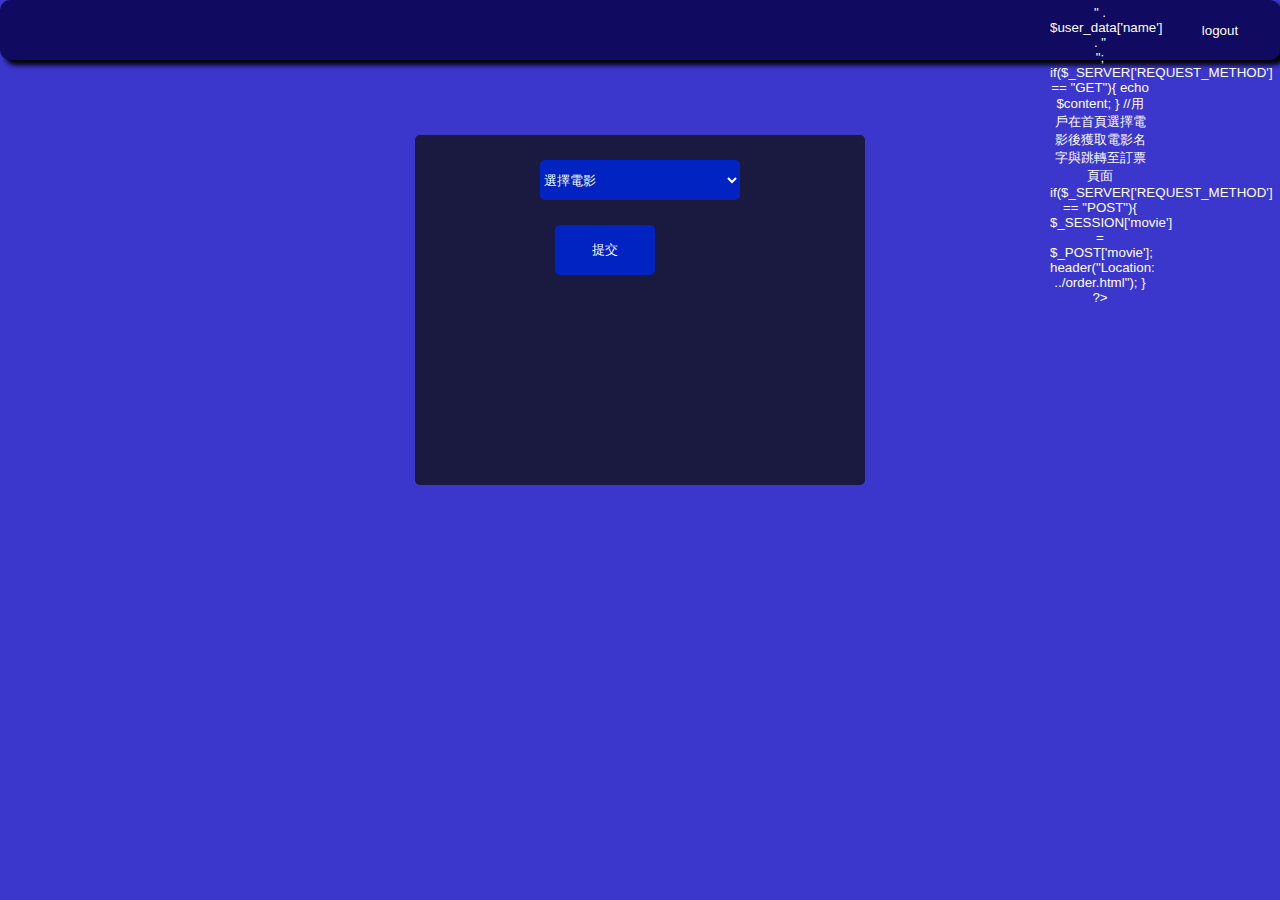
<file: index.html>
<!DOCTYPE html>
<html lang="en">
    <title>home page</title>
    <head>
        <meta charset="UTF-8">
        <style>@import url(index.css);</style>
    </head>
    <body>
        <div class="top">
            <button id="userData"></button>
            <button type="button" onclick="window.location.href='login/logout.php'">logout</button>
        </div>
        <br>
        <div class="wrapper">
            <form action="login/index.php" method="POST">
                <select name="movie">
                    <option value="" disabled selected>選擇電影</option>
                    <option value="a">a</option>
                    <option value="b">b</option>
                    <option value="c">c</option>
                    <option value="d">d</option>
                </select>
                <div>
                    <button type="submit">提交</button>
                </div>
            </form>
        </div>
        <script src="https://code.jquery.com/jquery-3.6.0.min.js"></script>
        <script src="index.js"></script>
    </body>
</html>
</file>
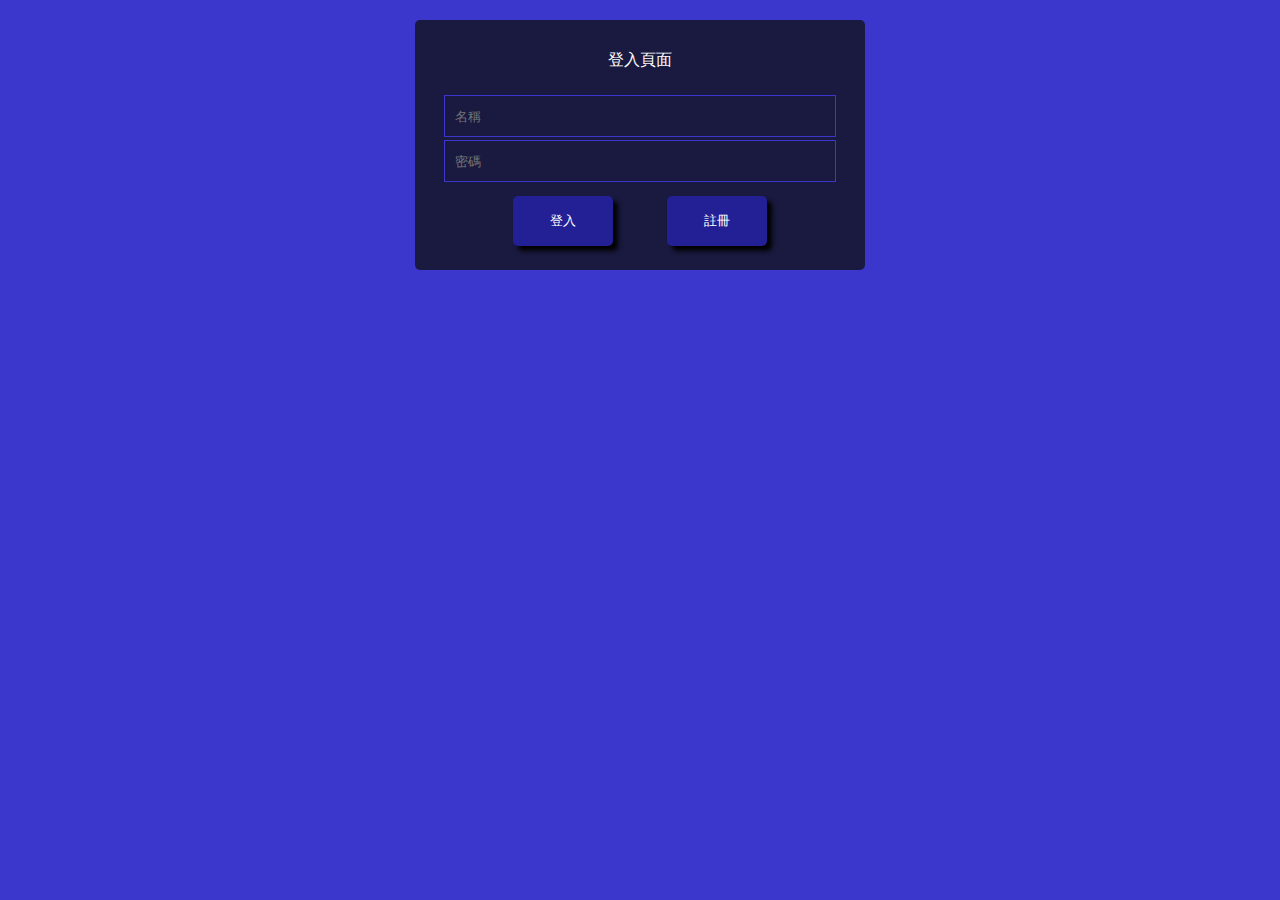
<file: login.html>
<!DOCTYPE html>
<html lang="en">
    <title>login page</title>
    <head>
        <meta charset="UTF-8">
        <style>@import url(login.css);</style>
    </head>
    <body>
        <div class="wrapper">
            <p>登入頁面</p>
            <form class="login" action='login/login.php' method='POST'>
                <input name="name" type="text" placeholder="名稱">
                <input name="password" type="password" placeholder="密碼">
                <div class="button-inner">
                    <button type="submit">登入</button>
                    <button type="button" onclick="window.location.href='register.html'">註冊</button>
                </div>
            </form>
        </div>
    </body>
</html>
</file>
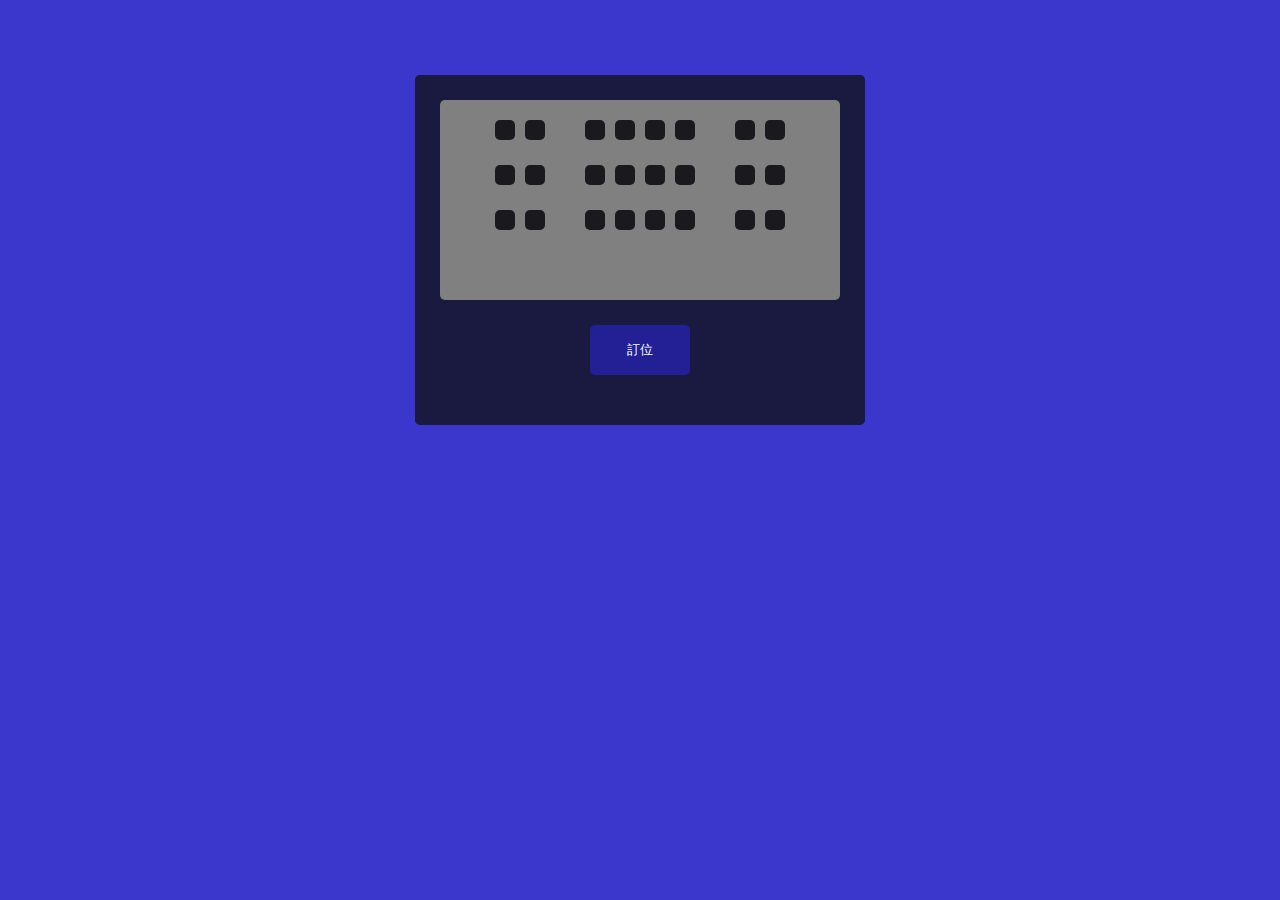
<file: order.html>
<!DOCTYPE html>
<html lang="en">
  <title>order page</title>
  <head>
    <meta charset="UTF-8" />
    <style>
      @import url(order.css);
    </style>
  </head>
  <body>
    <form class="wrapper" id="orderform" action="order/order.php" method="POST"><!--POST到後端表單選擇-->
      <div class="container">
        <div class="row">
          <div class="seat" data-seat="A1"></div>
          <div class="seat" data-seat="A2"></div>
          <div class="empty"></div>
          <div class="seat" data-seat="A3"></div>
          <div class="seat" data-seat="A4"></div>
          <div class="seat" data-seat="A5"></div>
          <div class="seat" data-seat="A6"></div>
          <div class="empty"></div>
          <div class="seat" data-seat="A7"></div>
          <div class="seat" data-seat="A8"></div>
        </div>
        <div class="row">
          <div class="seat" data-seat="B1"></div>
          <div class="seat" data-seat="B2"></div>
          <div class="empty"></div>
          <div class="seat" data-seat="B3"></div>
          <div class="seat" data-seat="B4"></div>
          <div class="seat" data-seat="B5"></div>
          <div class="seat" data-seat="B6"></div>
          <div class="empty"></div>
          <div class="seat" data-seat="B7"></div>
          <div class="seat" data-seat="B8"></div>
        </div>
        <div class="row">
          <div class="seat" data-seat="C1"></div>
          <div class="seat" data-seat="C2"></div>
          <div class="empty"></div>
          <div class="seat" data-seat="C3"></div>
          <div class="seat" data-seat="C4"></div>
          <div class="seat" data-seat="C5"></div>
          <div class="seat" data-seat="C6"></div>
          <div class="empty"></div>
          <div class="seat" data-seat="C7"></div>
          <div class="seat" data-seat="C8"></div>
        </div>
      </div>
      <input type="hidden" name="selectedSeats" id="selectedSeats">
      <button type="submit" class="submit-button">訂位</button>
    </form>
    <script src="https://code.jquery.com/jquery-3.6.0.min.js"></script>
    <script src="order.js"></script>
  </body>
</html>
</file>
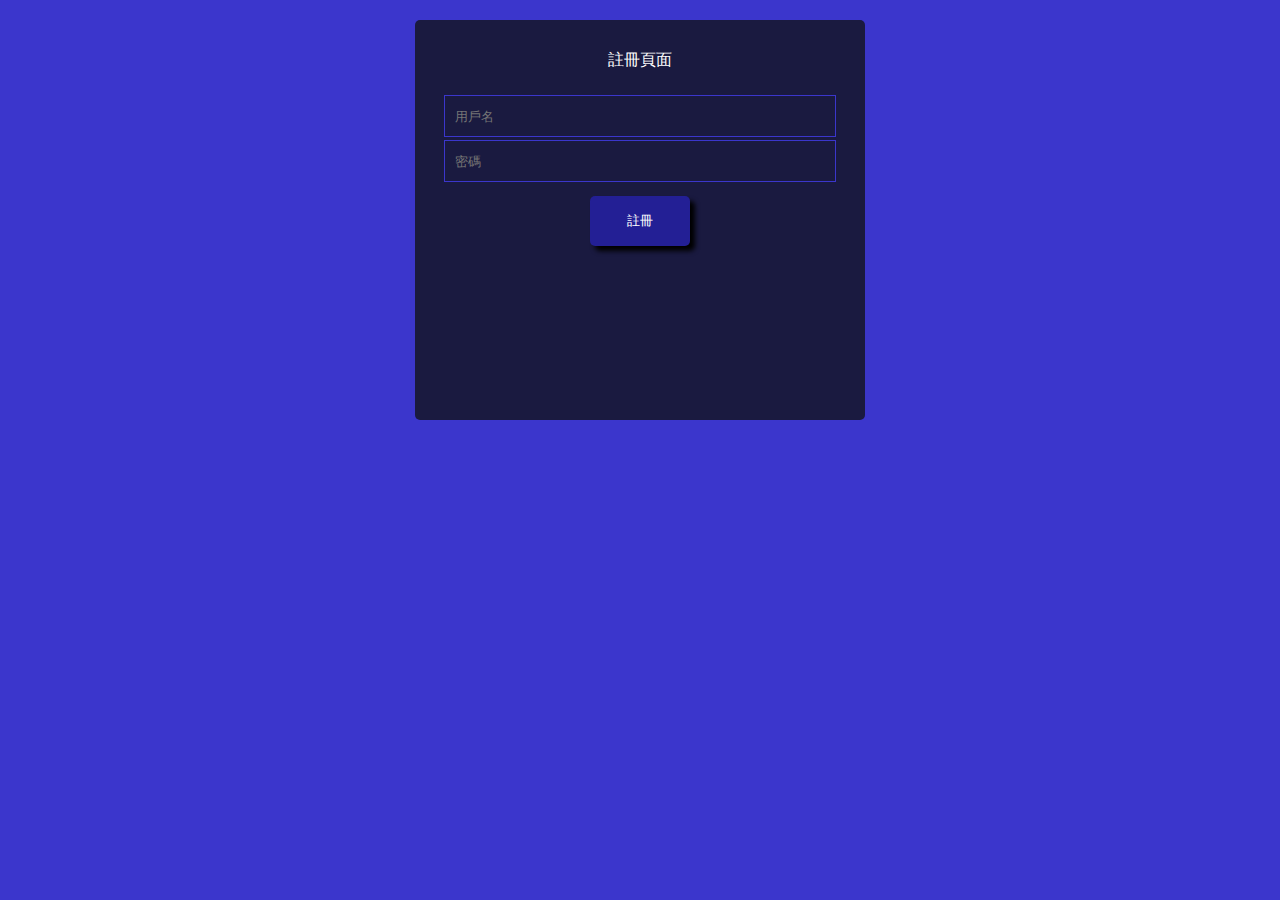
<file: register.html>
<!DOCTYPE html>
<html lang="en">
    <title>register page</title>
    <head>
        <meta charset="UTF-8">
        <style>@import url(register.css);</style>
    </head>
    <body>
        <div class="wrapper">
            <p>註冊頁面</p>
            <form class="login" action="login/signup.php" method="POST">
                <input type="text" placeholder="用戶名" name="name">
                <input type="password" placeholder="密碼" name="password">
                <div class="button-inner">
                    <button type="submit">註冊</button>
                </div>
            </form>
        </div>
    </body>
</html>
</file>
